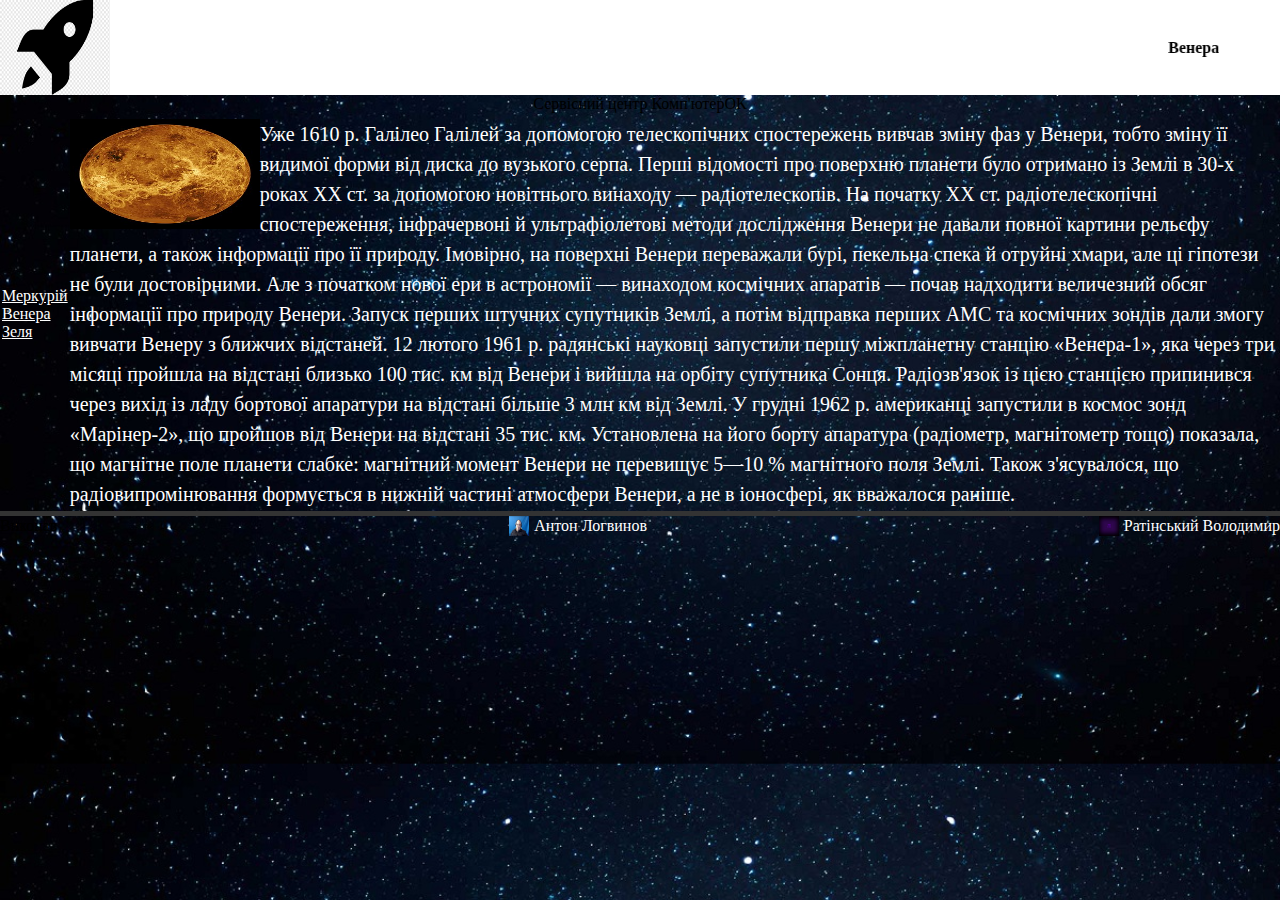
<file: Новая папка (5)/Венера.html>
<!DOCTYPE html>
<html>
<head>
	<title>Таблична верстка</title>
    <link rel="stylesheet" href="./css/style.css">
</head>
<body style="background-image:url(./images/galaxias.jpg); background-size: cover">
	<table>
		<thead>
			<tr colspan="2">
				<header>
                    <img src="./images/png-transparent-rocket-launch-spacecraft-computer-icons-rocket-angle-spacecraft-logo.png" width="110" align="left" height="95" alt="логотип">
                    <marquee scrollamount="15" align="middle" > <b>Венера</b></marquee>
                </header>
		</thead>
		<tbody>
			<tr>
				<div align="center">Сервісний центр Комп'ютерОК</div>

			</tr>
			<tr>
                <td>
                    <div class="">
                        <a href="Меркурій.html"><u>Меркурій</u></a>
                    </div>
                    <div class="">
                        <a href="Венера.html"><u>Венера</u></a>
                    </div>
                    <div class=""><a href="Зеля.html"><u>Зеля</u></a></div>
                </td>
				<!-- <td>
                    <img id="laptop" src="./images/laptop.png" width="200px" height="100px">
                </td> -->
				<td>
                    <a href="Секрет.html">
                    <img id="laptop" src="./images/Venus_globe.jpg" width="190px" height="110px">
                    </a>
                    <p id="main-text">
                        Уже 1610 р. Галілео Галілей за допомогою телескопічних спостережень вивчав зміну фаз у Венери, тобто зміну її видимої форми від диска до вузького серпа.

Перші відомості про поверхню планети було отримано із Землі в 30-х роках XX ст. за допомогою новітнього винаходу — радіотелескопів. На початку XX ст. радіотелескопічні спостереження, інфрачервоні й ультрафіолетові методи дослідження Венери не давали повної картини рельєфу планети, а також інформації про її природу. Імовірно, на поверхні Венери переважали бурі, пекельна спека й отруйні хмари, але ці гіпотези не були достовірними. Але з початком нової ери в астрономії — винаходом космічних апаратів — почав надходити величезний обсяг інформації про природу Венери. Запуск перших штучних супутників Землі, а потім відправка перших АМС та космічних зондів дали змогу вивчати Венеру з ближчих відстаней.

12 лютого 1961 р. радянські науковці запустили першу міжпланетну станцію «Венера-1», яка через три місяці пройшла на відстані близько 100 тис. км від Венери і вийшла на орбіту супутника Сонця. Радіозв'язок із цією станцією припинився через вихід із ладу бортової апаратури на відстані більше 3 млн км від Землі.

У грудні 1962 р. американці запустили в космос зонд «Марінер-2», що пройшов від Венери на відстані 35 тис. км. Установлена на його борту апаратура (радіометр, магнітометр тощо) показала, що магнітне поле планети слабке: магнітний момент Венери не перевищує 5—10 % магнітного поля Землі. Також з'ясувалося, що радіовипромінювання формується в нижній частині атмосфери Венери, а не в іоносфері, як вважалося раніше.
                    </p>
                </td>
			
			</tr>
		</tbody>

	</table>
    <hr>
    <footer>
        <div id="footer-block">
            <p>Виконав</p>
            <div id="footer-item"><img src="./images/30846989dc122b0abcdec52706afd606.jpg" width="50" height="40"><span><font color="white">Антон Логвинов</font></span></div>
            <div id="footer-item"><img src="./images/photo_2023-03-09_19-03-46.jpg" width="20" height="30"><span><font color="white">Ратінський Володимир</font></span></div>
        </div>
    </footer>
</body>
</html>
</file>
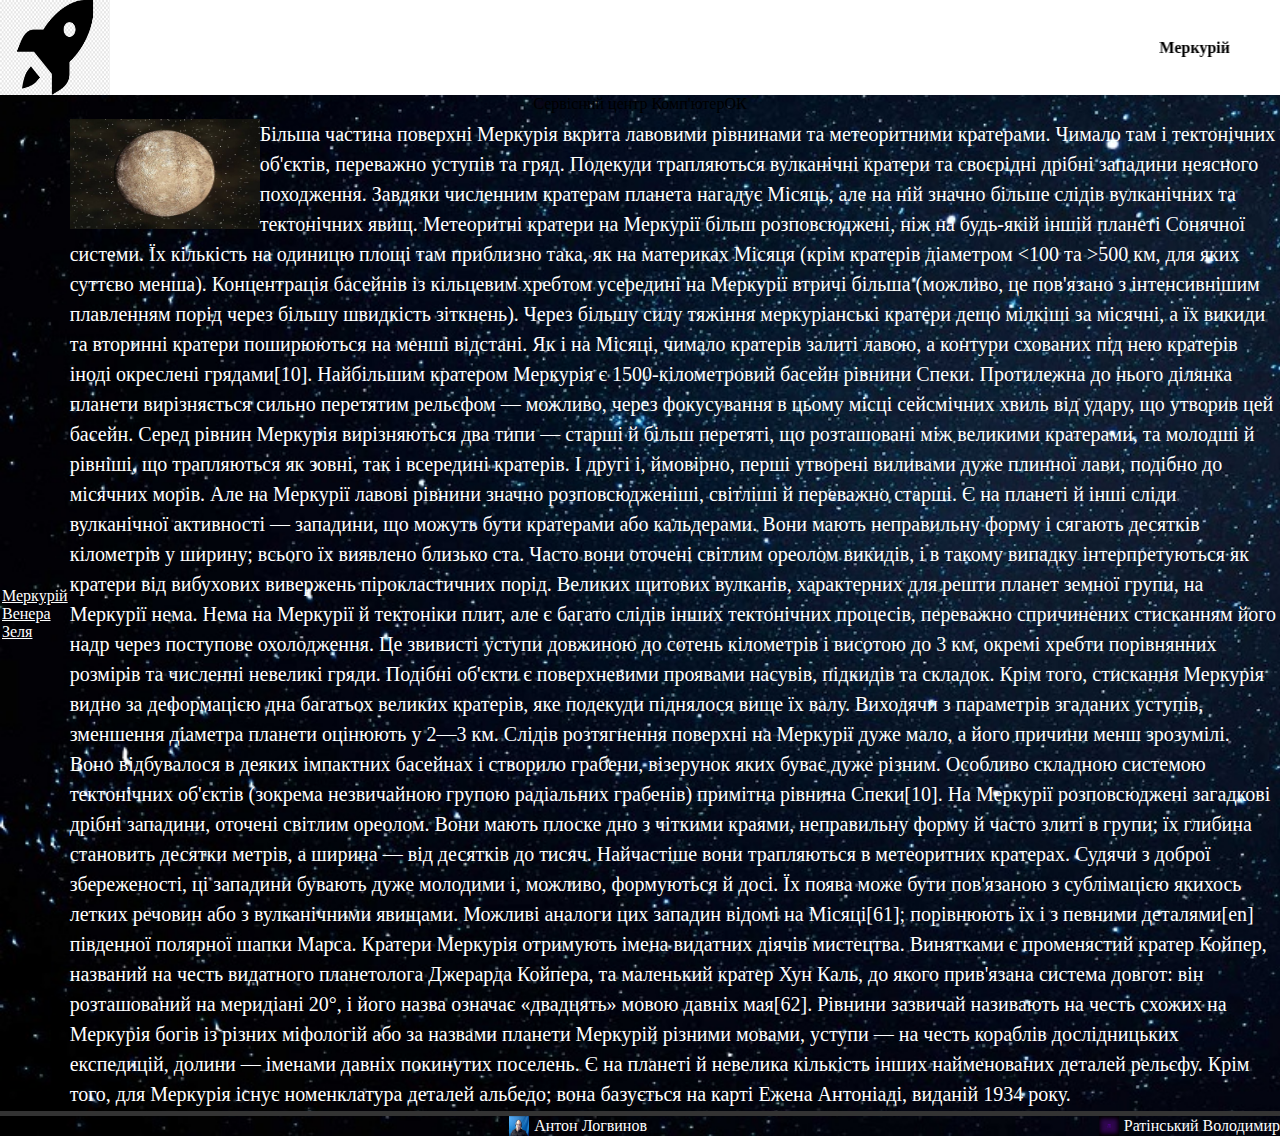
<file: Новая папка (5)/Меркурій.html>
<!DOCTYPE html>
<html>
<head>
	<title>Таблична верстка</title>
    <link rel="stylesheet" href="./css/style.css">
</head>
<body style="background-image:url(./images/galaxias.jpg); background-size: cover">
	<table>
		<thead>
			<tr colspan="2">
				<header>
                    <img src="./images/png-transparent-rocket-launch-spacecraft-computer-icons-rocket-angle-spacecraft-logo.png" width="110" align="left" height="95" alt="логотип">
                    <marquee scrollamount="15" align="middle" > <b>Меркурій</b></marquee>
                </header>
		</thead>
		<tbody>
			<tr>
				<div align="center">Сервісний центр Комп'ютерОК</div>

			</tr>
			<tr>
                <td>
                    <div class="">
                        <a href="Меркурій.html"><u>Меркурій</u></a>
                    </div>
                    <div class="">
                        <a href="Венера.html"><u>Венера</u></a>
                    </div>
                    <div class=""><a href="Зеля.html"><u>Зеля</u></a></div>
                </td>
				<!-- <td>
                    <img id="laptop" src="./images/laptop.png" width="200px" height="100px">
                </td> -->
				<td>
                    <img id="laptop" src="./images/mercury.jpg" width="190px" height="110px">
                    <p id="main-text">
                        Більша частина поверхні Меркурія вкрита лавовими рівнинами та метеоритними кратерами. Чимало там і тектонічних об'єктів, переважно уступів та гряд. Подекуди трапляються вулканічні кратери та своєрідні дрібні западини неясного походження. Завдяки численним кратерам планета нагадує Місяць, але на ній значно більше слідів вулканічних та тектонічних явищ.

Метеоритні кратери на Меркурії більш розповсюджені, ніж на будь-якій іншій планеті Сонячної системи. Їх кількість на одиницю площі там приблизно така, як на материках Місяця (крім кратерів діаметром <100 та >500 км, для яких суттєво менша). Концентрація басейнів із кільцевим хребтом усередині на Меркурії втричі більша (можливо, це пов'язано з інтенсивнішим плавленням порід через більшу швидкість зіткнень). Через більшу силу тяжіння меркуріанські кратери дещо мілкіші за місячні, а їх викиди та вторинні кратери поширюються на менші відстані. Як і на Місяці, чимало кратерів залиті лавою, а контури схованих під нею кратерів іноді окреслені грядами[10]. Найбільшим кратером Меркурія є 1500-кілометровий басейн рівнини Спеки. Протилежна до нього ділянка планети вирізняється сильно перетятим рельєфом — можливо, через фокусування в цьому місці сейсмічних хвиль від удару, що утворив цей басейн.

Серед рівнин Меркурія вирізняються два типи — старші й більш перетяті, що розташовані між великими кратерами, та молодші й рівніші, що трапляються як зовні, так і всередині кратерів. І другі і, ймовірно, перші утворені виливами дуже плинної лави, подібно до місячних морів. Але на Меркурії лавові рівнини значно розповсюдженіші, світліші й переважно старші. Є на планеті й інші сліди вулканічної активності — западини, що можуть бути кратерами або кальдерами. Вони мають неправильну форму і сягають десятків кілометрів у ширину; всього їх виявлено близько ста. Часто вони оточені світлим ореолом викидів, і в такому випадку інтерпретуються як кратери від вибухових вивержень пірокластичних порід. Великих щитових вулканів, характерних для решти планет земної групи, на Меркурії нема.

Нема на Меркурії й тектоніки плит, але є багато слідів інших тектонічних процесів, переважно спричинених стисканням його надр через поступове охолодження. Це звивисті уступи довжиною до сотень кілометрів і висотою до 3 км, окремі хребти порівнянних розмірів та численні невеликі гряди. Подібні об'єкти є поверхневими проявами насувів, підкидів та складок. Крім того, стискання Меркурія видно за деформацією дна багатьох великих кратерів, яке подекуди піднялося вище їх валу. Виходячи з параметрів згаданих уступів, зменшення діаметра планети оцінюють у 2—3 км. Слідів розтягнення поверхні на Меркурії дуже мало, а його причини менш зрозумілі. Воно відбувалося в деяких імпактних басейнах і створило грабени, візерунок яких буває дуже різним. Особливо складною системою тектонічних об'єктів (зокрема незвичайною групою радіальних грабенів) примітна рівнина Спеки[10].

На Меркурії розповсюджені загадкові дрібні западини, оточені світлим ореолом. Вони мають плоске дно з чіткими краями, неправильну форму й часто злиті в групи; їх глибина становить десятки метрів, а ширина — від десятків до тисяч. Найчастіше вони трапляються в метеоритних кратерах. Судячи з доброї збереженості, ці западини бувають дуже молодими і, можливо, формуються й досі. Їх поява може бути пов'язаною з сублімацією якихось летких речовин або з вулканічними явищами. Можливі аналоги цих западин відомі на Місяці[61]; порівнюють їх і з певними деталями[en] південної полярної шапки Марса.

Кратери Меркурія отримують імена видатних діячів мистецтва. Винятками є променястий кратер Койпер, названий на честь видатного планетолога Джерарда Койпера, та маленький кратер Хун Каль, до якого прив'язана система довгот: він розташований на меридіані 20°, і його назва означає «двадцять» мовою давніх мая[62]. Рівнини зазвичай називають на честь схожих на Меркурія богів із різних міфологій або за назвами планети Меркурій різними мовами, уступи — на честь кораблів дослідницьких експедицій, долини — іменами давніх покинутих поселень. Є на планеті й невелика кількість інших найменованих деталей рельєфу. Крім того, для Меркурія існує номенклатура деталей альбедо; вона базується на карті Ежена Антоніаді, виданій 1934 року.
                    </p>
                </td>
			
			</tr>
		</tbody>

	</table>
    <hr>
    <footer>
        <div id="footer-block">
            <p>Виконав</p>
            <div id="footer-item"><img src="./images/30846989dc122b0abcdec52706afd606.jpg" width="50" height="40"><span><font color="white">Антон Логвинов</font></span></div>
            <div id="footer-item"><img src="./images/photo_2023-03-09_19-03-46.jpg" width="20" height="30"><span><font color="white">Ратінський Володимир</font></span></div>
        </div>
    </footer>
</body>
</html>
</file>
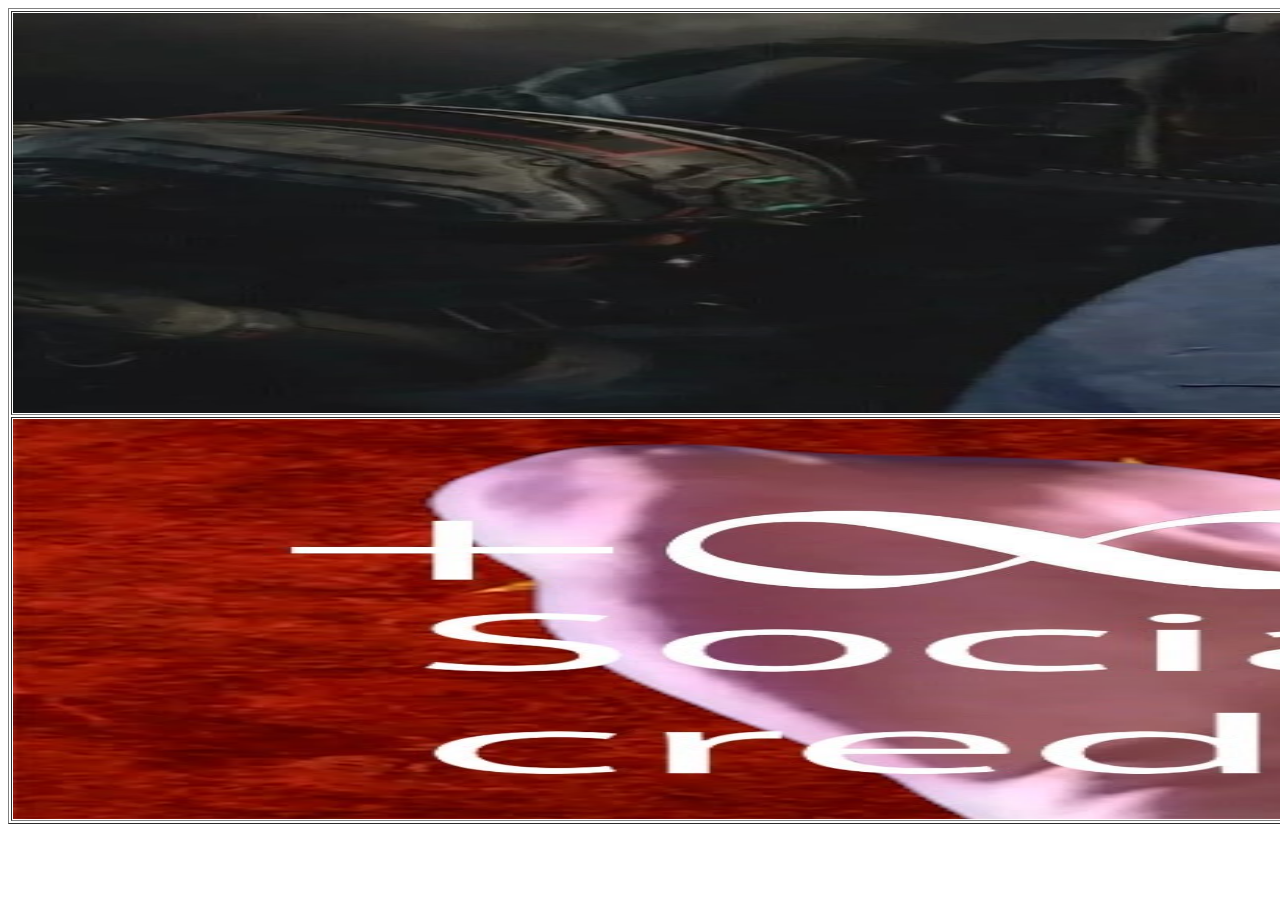
<file: Новая папка (5)/Секрет.html>
<html>
    <head>
        <title>планети</title>
    </head>
    <body>
        <table border="1">
            <thead>
                <td><a href="https://youtu.be/5AHUTKMUZk4"> <img src= "./images/b27ace1b250695bd289c1daeb193cbeb (1).jpg"  width="4000" height="400 alt=""></a></td>
            </thead>
            <thead>
                <td><a href="https://youtu.be/-dqiIqjI5lg"> <img src="./images/maxresdefault.jpg"  width="4000" height="400 alt=""></a></td>
            </thead>
            
        </table>
    </body>
</html>
</file>
<file: Новая папка (5)/css/style.css>
*{
 margin: 0;
 padding: 0;
}
a{
    text-decoration: none;
    color: white;
}
header{
    display: flex;
    align-items: center;
    justify-content: center;
    background-color: white;
    
}
#main-text{
    font-size: 20px;
    color: white;
    line-height: 1.5em;
}
#laptop{
    float: left;
}
#footer-block{
    display: flex;
    align-items: center;
    justify-content: space-between;
}
#price-block{
    position: relative;
    display: flex;
    align-items: flex-start;
    justify-content: space-between;
    padding-top: 20px;
    padding-bottom: 40px;
}
#price-block-menu{
    position: absolute;
}
#price-block-table{
    margin: 0 auto;
}
#footer-item{
    display: flex;
    align-items: center;
    justify-content: space-between;
}

hr {
    border: none;
    height: 5px;
    /* Set the hr color */
    color: #333;  /* old IE */
    background-color: #333;  /* Modern Browsers */
  }

  #footer-item > img{
    margin-right: 5px;
    width: 20px;
    height: 20px;
  }
</file>
